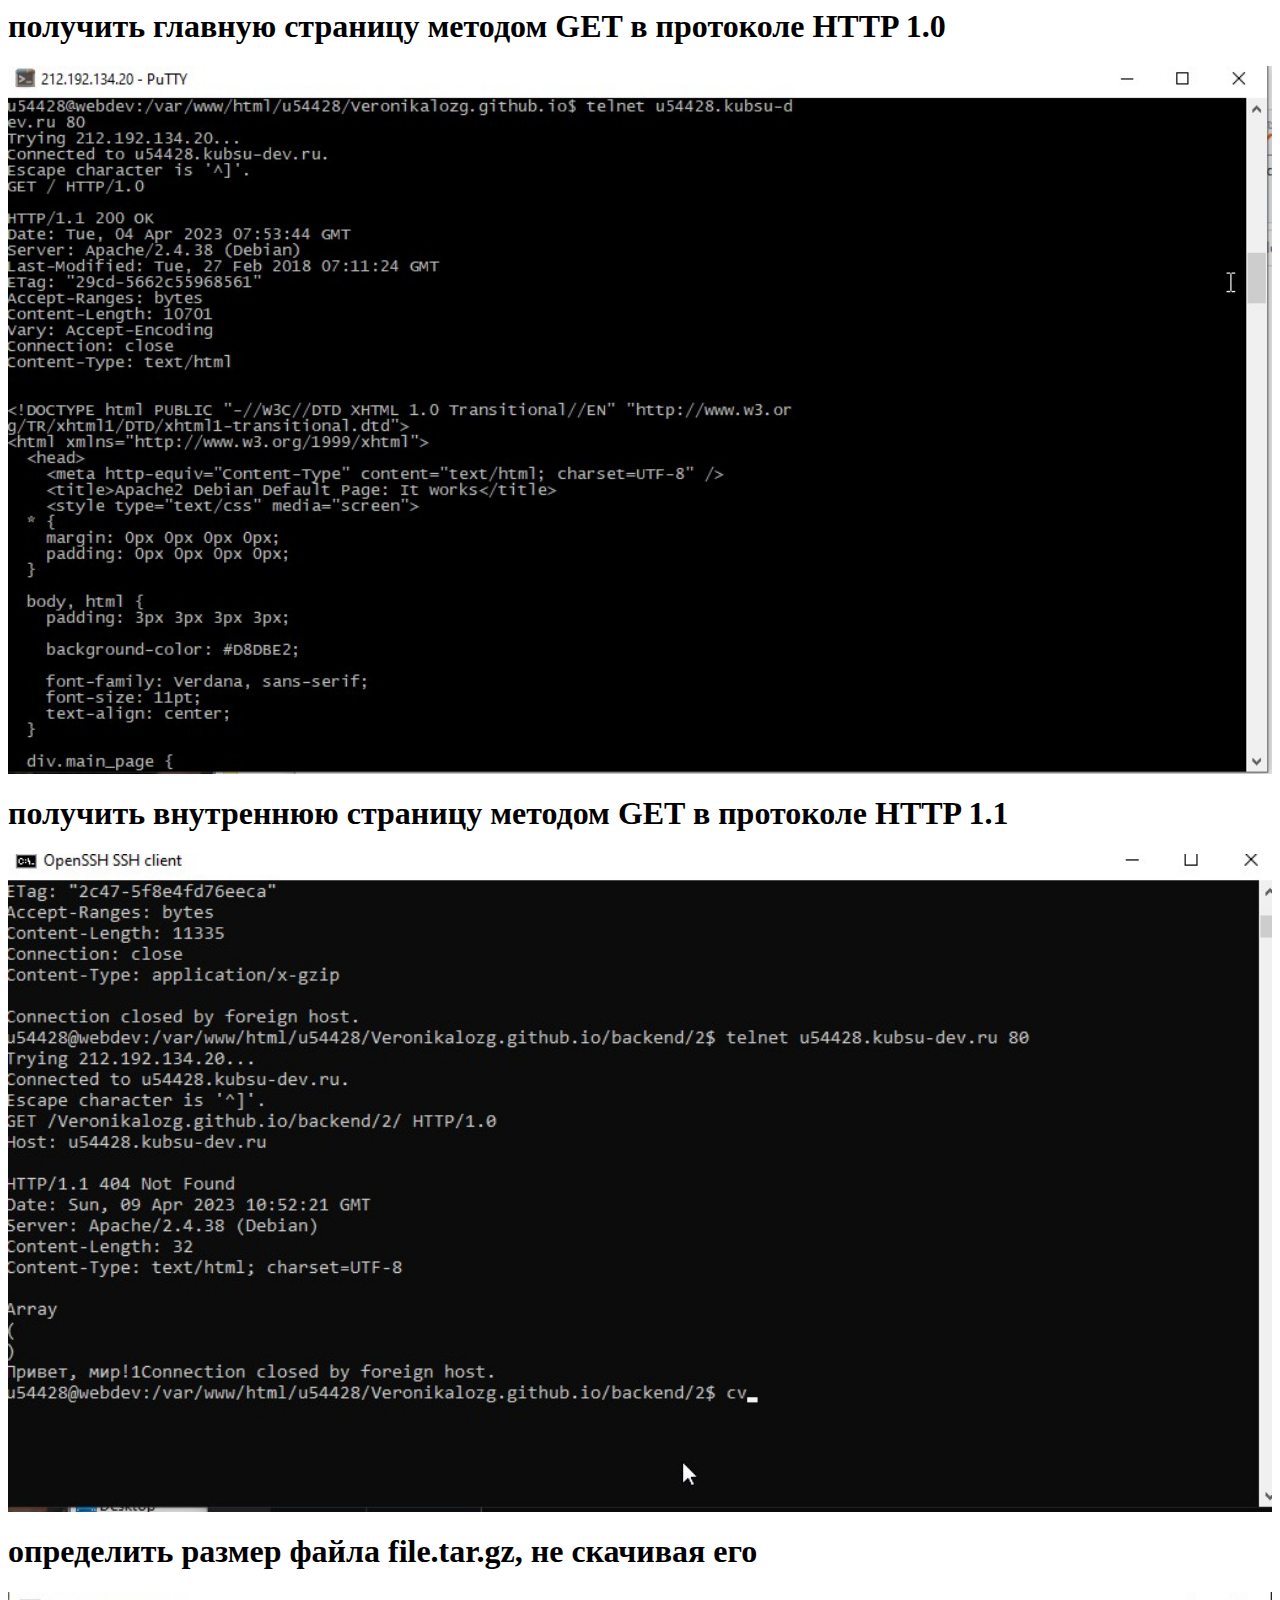
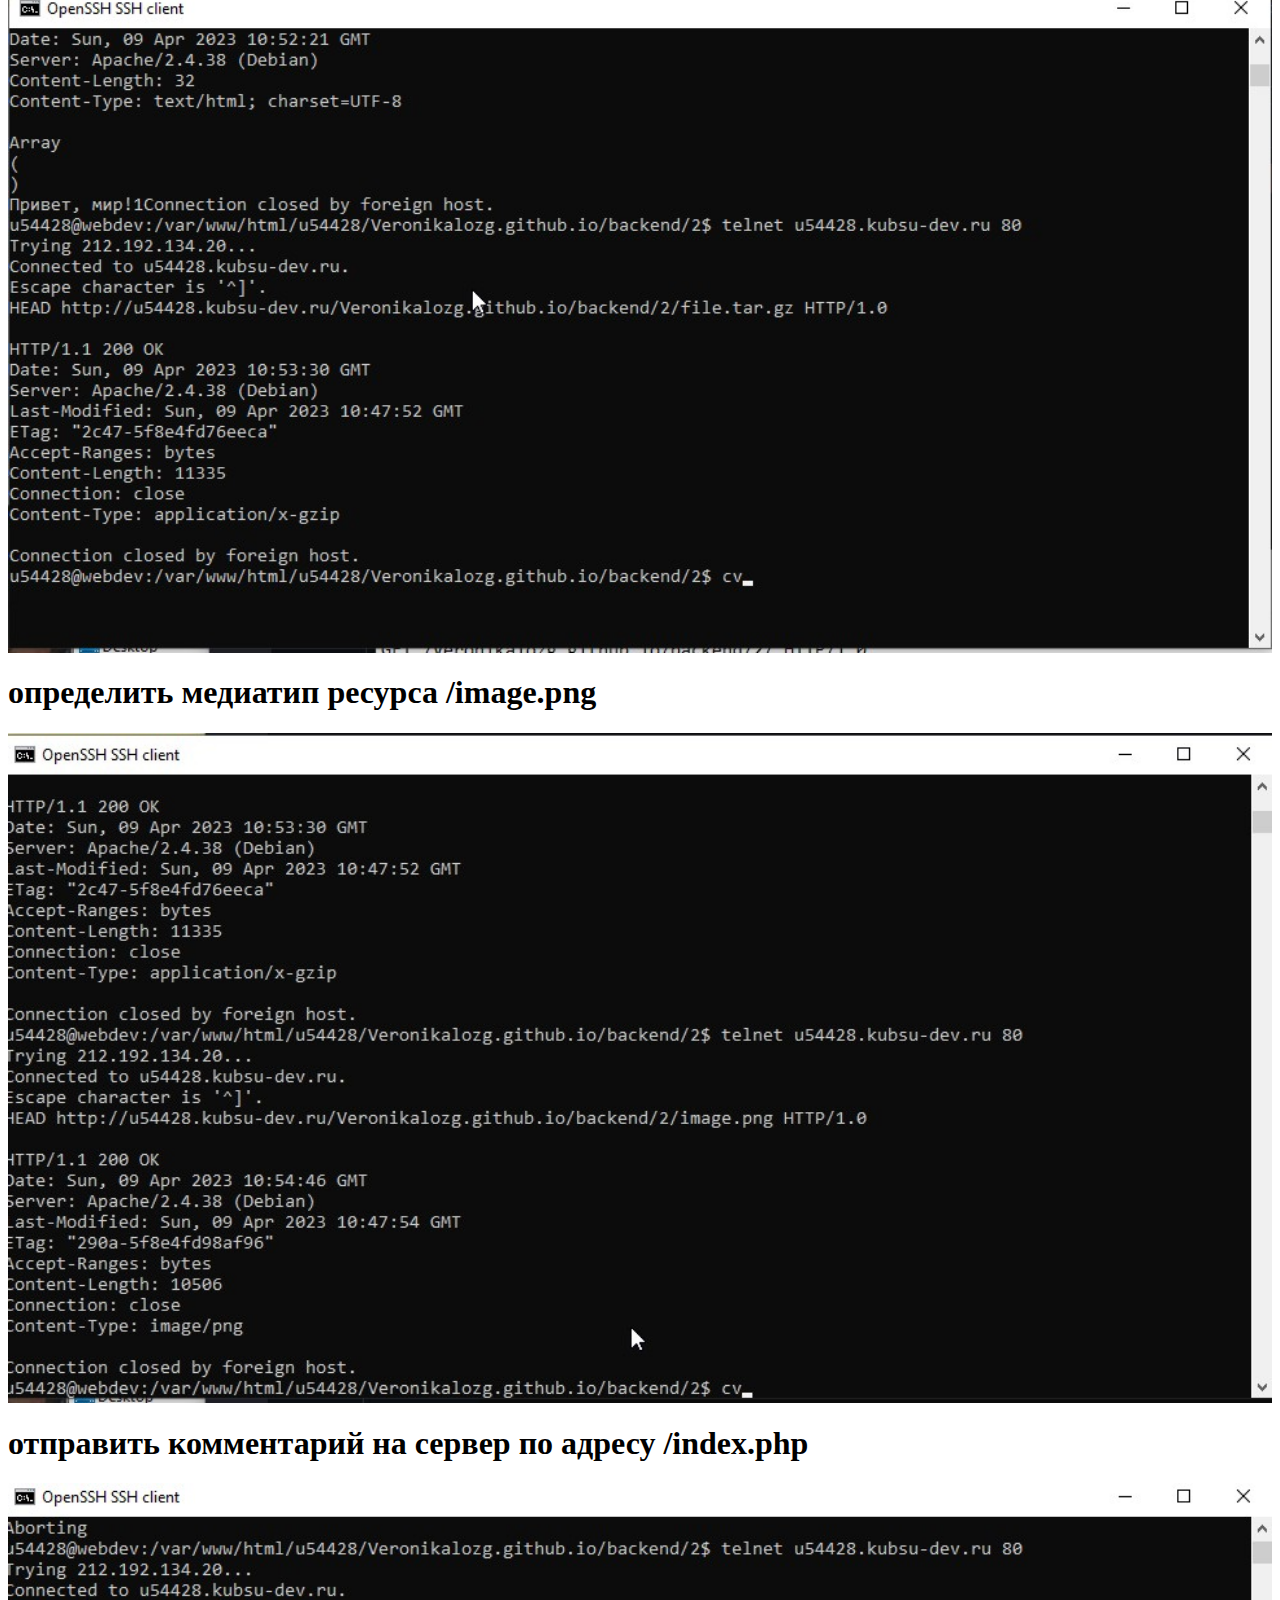
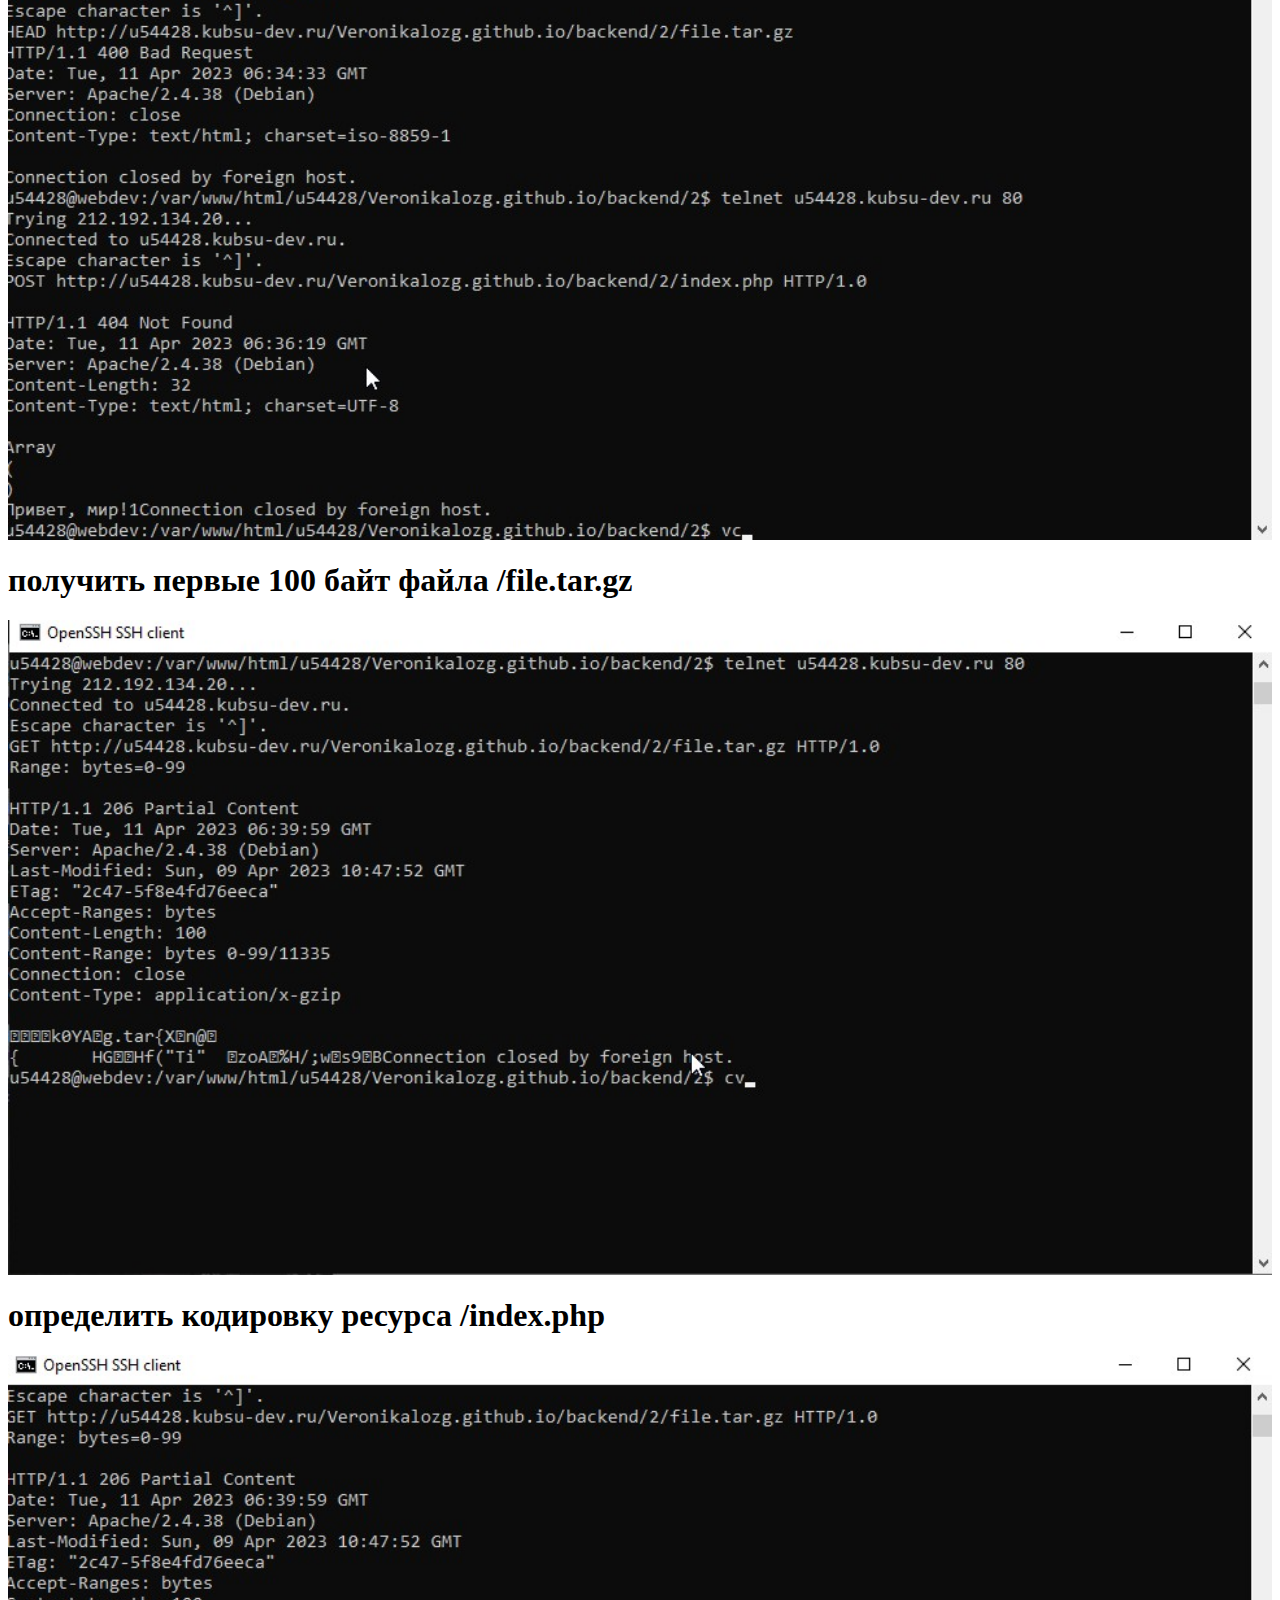
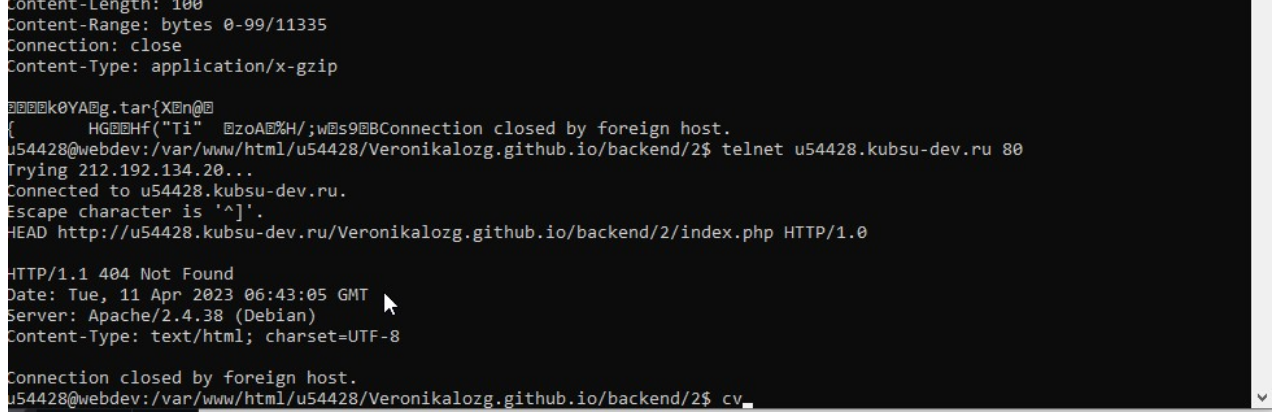
<file: backend/2-2/index.html>
<html lang="ru">

<head>
  <meta charset="UTF-8">
  <meta name="viewport" content="width=device-width, initial-scale=1">
  <title>HTTP</title>
</head>
  <body>
    <h1> получить главную страницу методом GET в протоколе HTTP 1.0 </h1>
    <div><img src="1.jpg" width="100%"></div>
    <h1> получить внутреннюю страницу методом GET в протоколе HTTP 1.1 </h1>
    <div><img src="2.jpg" width="100%"></div>
    <h1> определить размер файла file.tar.gz, не скачивая его </h1>
    <div><img src="3.jpg" width="100%"></div>
    <h1> определить медиатип ресурса /image.png </h1>
    <div><img src="4.jpg" width="100%"></div>
    <h1> отправить комментарий на сервер по адресу /index.php </h1>
    <div><img src="5.jpg" width="100%"></div>
    <h1> получить первые 100 байт файла /file.tar.gz </h1>
    <div><img src="6.jpg" width="100%"></div>
    <h1> определить кодировку ресурса /index.php </h1>
    <div><img src="7.jpg" width="100%"></div>
  </body>

</html>
</file>
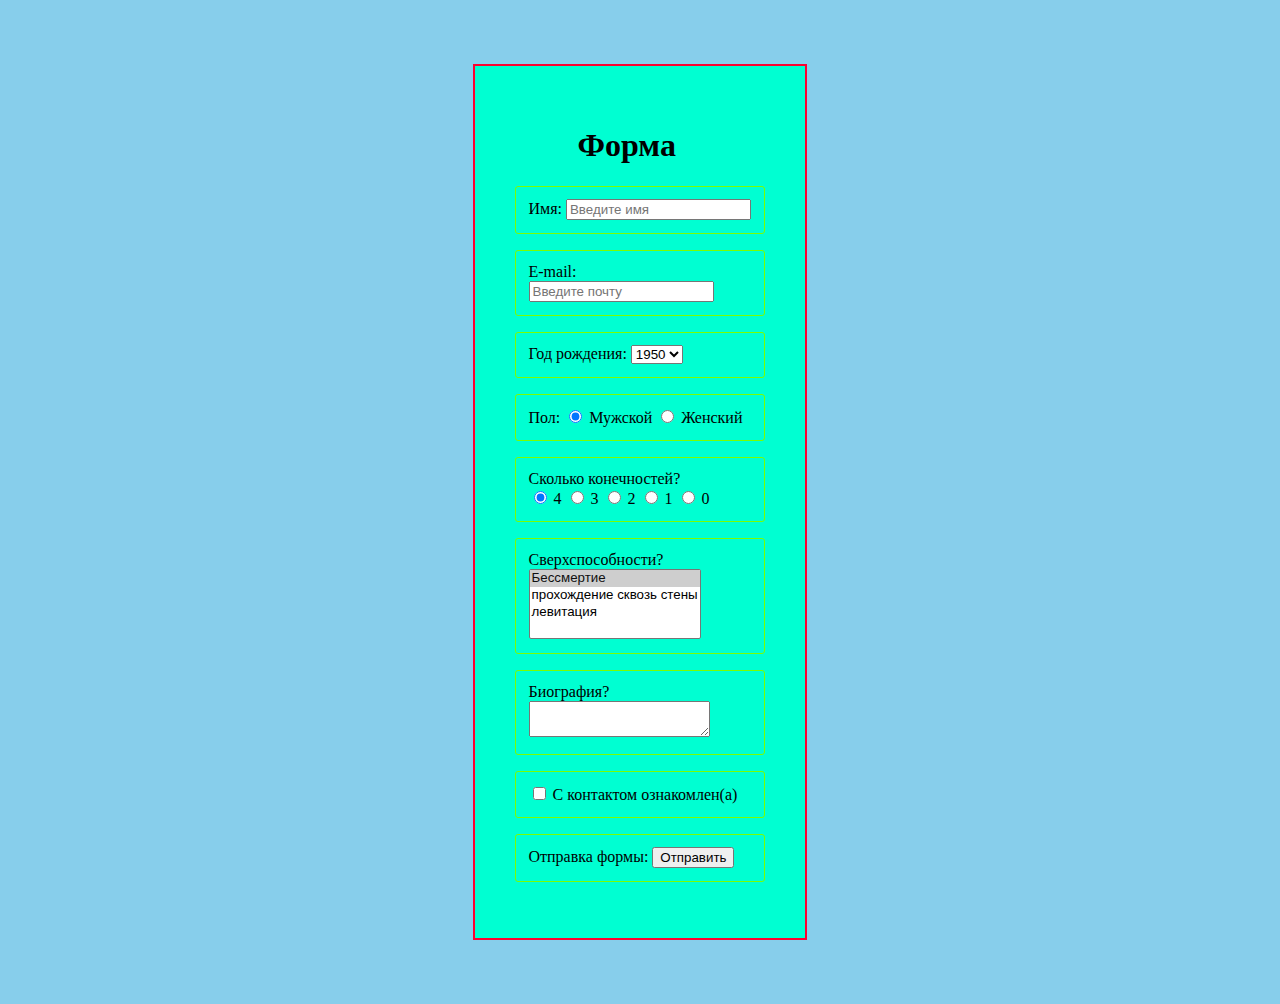
<file: backend/3/index.html>
<!DOCTYPE html>
<head>
    <meta charset="utf-8" />
    <title>Form</title>
    <link rel="stylesheet" href="style.css" type="text/css"/>
</head>

<body>
    <div class="main">
    <h1>Форма</h1>
    
    <form action="index.php" method="POST">
            <p>
                Имя:
                <input name="name" placeholder="Введите имя" />
            </p>

            <p>
                E-mail:
                <input name="email" type="email" placeholder="Введите почту">
            </p>

            <p>
                Год рождения:
                <select id="yearB" name="year"></select>
            </p>

            <p>
                Пол:
                <input type="radio" name="radio-1" checked="checked" value="male" />
                Мужской
                <input type="radio" name="radio-1" value="female" />
                Женский
            </p>

            <p>
            Сколько конечностей? <br>
                
                    <input type="radio" name="radio-2" checked="checked" value="4" />
                    4

                    <input type="radio" name="radio-2" value="3" />
                    3

                    <input type="radio" name="radio-2" value="2" />
                    2

                    <input type="radio" name="radio-2" value="1" />
                    1

                    <input type="radio" name="radio-2" value="0" />
                    0
                
            </p>

            <p>
                Сверхспособности?
                
                    <select name="super" multiple="multiple">
                    <option value="inv" selected="selected">Бессмертие</option>
                    <option value="walk">прохождение сквозь стены</option>
                    <option value="fly">левитация</option>
                    </select>
                
            </p>

            <p>
                Биография?
                <textarea name="bio"></textarea>
            </p>

            <p>
                <input type="checkbox" name="check1" /> С контактом ознакомлен(а)
            </p>

            <p>
            Отправка формы:
            <input type="submit" value="Отправить" />
            </p>
        </form>
    </div>
    <script type="text/javascript">
        window.onload = function () {
        var yearB = document.getElementById("yearB");
        var currentYear = (new Date()).getFullYear();
        for (var i = 1950; i <= currentYear; i++) {
            var option = document.createElement("OPTION");
            option.innerHTML = i;
            option.value = i;
            yearB.appendChild(option);
        }
            };
    </script>
</body>
</file>
<file: backend/3/style.css>
body{
  background-color: #87CEEB;
  display: flex;
  justify-content:center;
  margin-top:5%;
  margin-bottom:5%;
}
.main{
  padding: 40px;
  width: 250px;
  background-color: #00ffd2;
  border: 2px solid #fd0130;
}

h1{
  margin-left: 25%;
  margin-right: 25%;
}

p{
  padding: 5%;
  border: 1px solid #7CFC00;
  border-radius: 3px;
</file>
